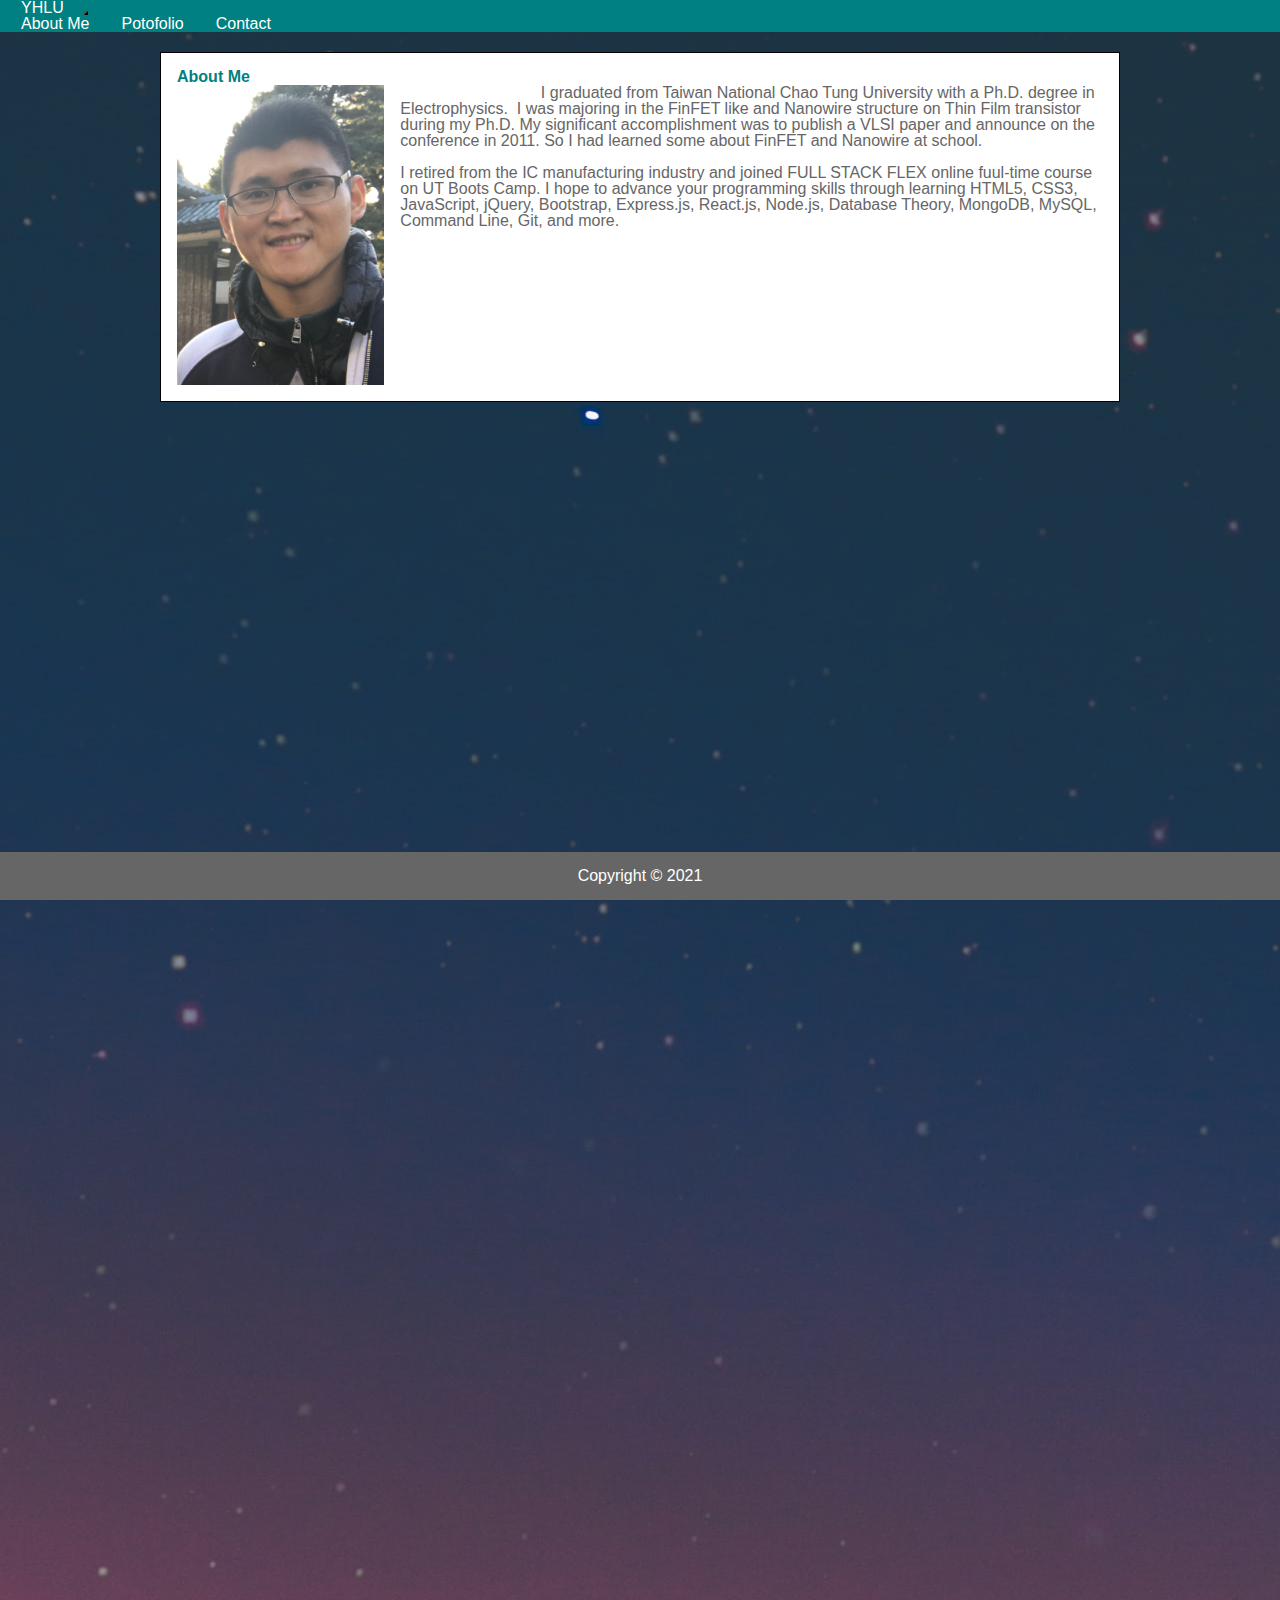
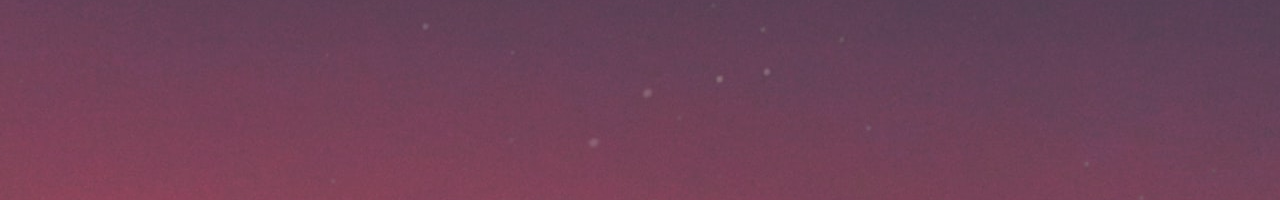
<file: index.html>
<!DOCTYPE html>
<html lang="en">
<head>
    <meta charset="UTF-8">
    <meta http-equiv="X-UA-Compatible" content="IE=edge">
    <meta name="viewport" content="width=device-width, initial-scale=1.0">
    <title>Yihsien Lu's Updated Portfolio</title>

    <link rel="icon" type="image/x-icon" href="./assets/brain.png" />
    <!-- Font Awesome icons (free version)-->
    <script
  src="https://code.jquery.com/jquery-3.6.0.min.js"
  integrity="sha256-/xUj+3OJU5yExlq6GSYGSHk7tPXikynS7ogEvDej/m4="
  crossorigin="anonymous"></script>
    <!-- Google fonts-->
    <link rel="preconnect" href="https://fonts.gstatic.com">

    <link href="https://cdn.jsdelivr.net/npm/bootstrap@5.0.0-beta3/dist/css/bootstrap.min.css" rel="stylesheet" 
    integrity="sha384-eOJMYsd53ii+scO/bJGFsiCZc+5NDVN2yr8+0RDqr0Ql0h+rP48ckxlpbzKgwra6" crossorigin="anonymous">


    <link rel="stylesheet" href="./assets/css/reset.css" />
  <link rel="stylesheet" href="./assets/css/style.css" />

</head>
<body>
    <nav class="navbar navbar-expand-lg navbar-light bg-light">
        <div class="container-fluid">
          <a class="navbar-brand" href="#">YHLU</a>
          <button class="navbar-toggler" type="button" data-bs-toggle="collapse" data-bs-target="#navbarSupportedContent" aria-controls="navbarSupportedContent" aria-expanded="false" aria-label="Toggle navigation">
            <span class="navbar-toggler-icon"></span>
          </button>
          <div class="collapse navbar-collapse" id="navbarSupportedContent">
            <ul class="navbar-nav me-auto mb-2 mb-lg-0">
                <li class="nav-item">
                    <a class="nav-link active" aria-current="page" href="index.html">About Me</a>
                  </li>
              <li class="nav-item">
                <a class="nav-link active" aria-current="page" href="Portfolio.html">Potofolio</a>
              </li>
              <li class="nav-item">
                <a class="nav-link active" aria-current="page" href="contact.html">Contact</a>
              </li>
             
            </ul>
            
          </div>
        </div>
      </nav>
      <div class="content">
        <div class="content-container border-black">

          <h1>About Me</h1>
    
          <p>
            <img src="assets/alecfirstcode.jpg" alt="img" />
            I graduated from Taiwan National Chao Tung University with a Ph.D. degree in Electrophysics. 
                I was majoring in the FinFET like and Nanowire structure on Thin Film transistor during my Ph.D.  
                My significant accomplishment was to publish a VLSI paper and announce on the conference in 2011. So I had learned some about FinFET and Nanowire at school.
                <br> <br>
            I retired from the IC manufacturing industry and joined FULL STACK FLEX online fuul-time course on UT Boots Camp. 
            I hope to advance your programming skills through learning HTML5, CSS3, JavaScript, jQuery, Bootstrap, Express.js, React.js, 
            Node.js, Database Theory, MongoDB, MySQL, Command Line, Git, and more.
          </p>
        </div>
      </div>
    
      <footer>
        <div class="footer-container">
          Copyright &copy; 2021
        </div>
      </footer>
    </body>
    
</body>
</html>
</file>
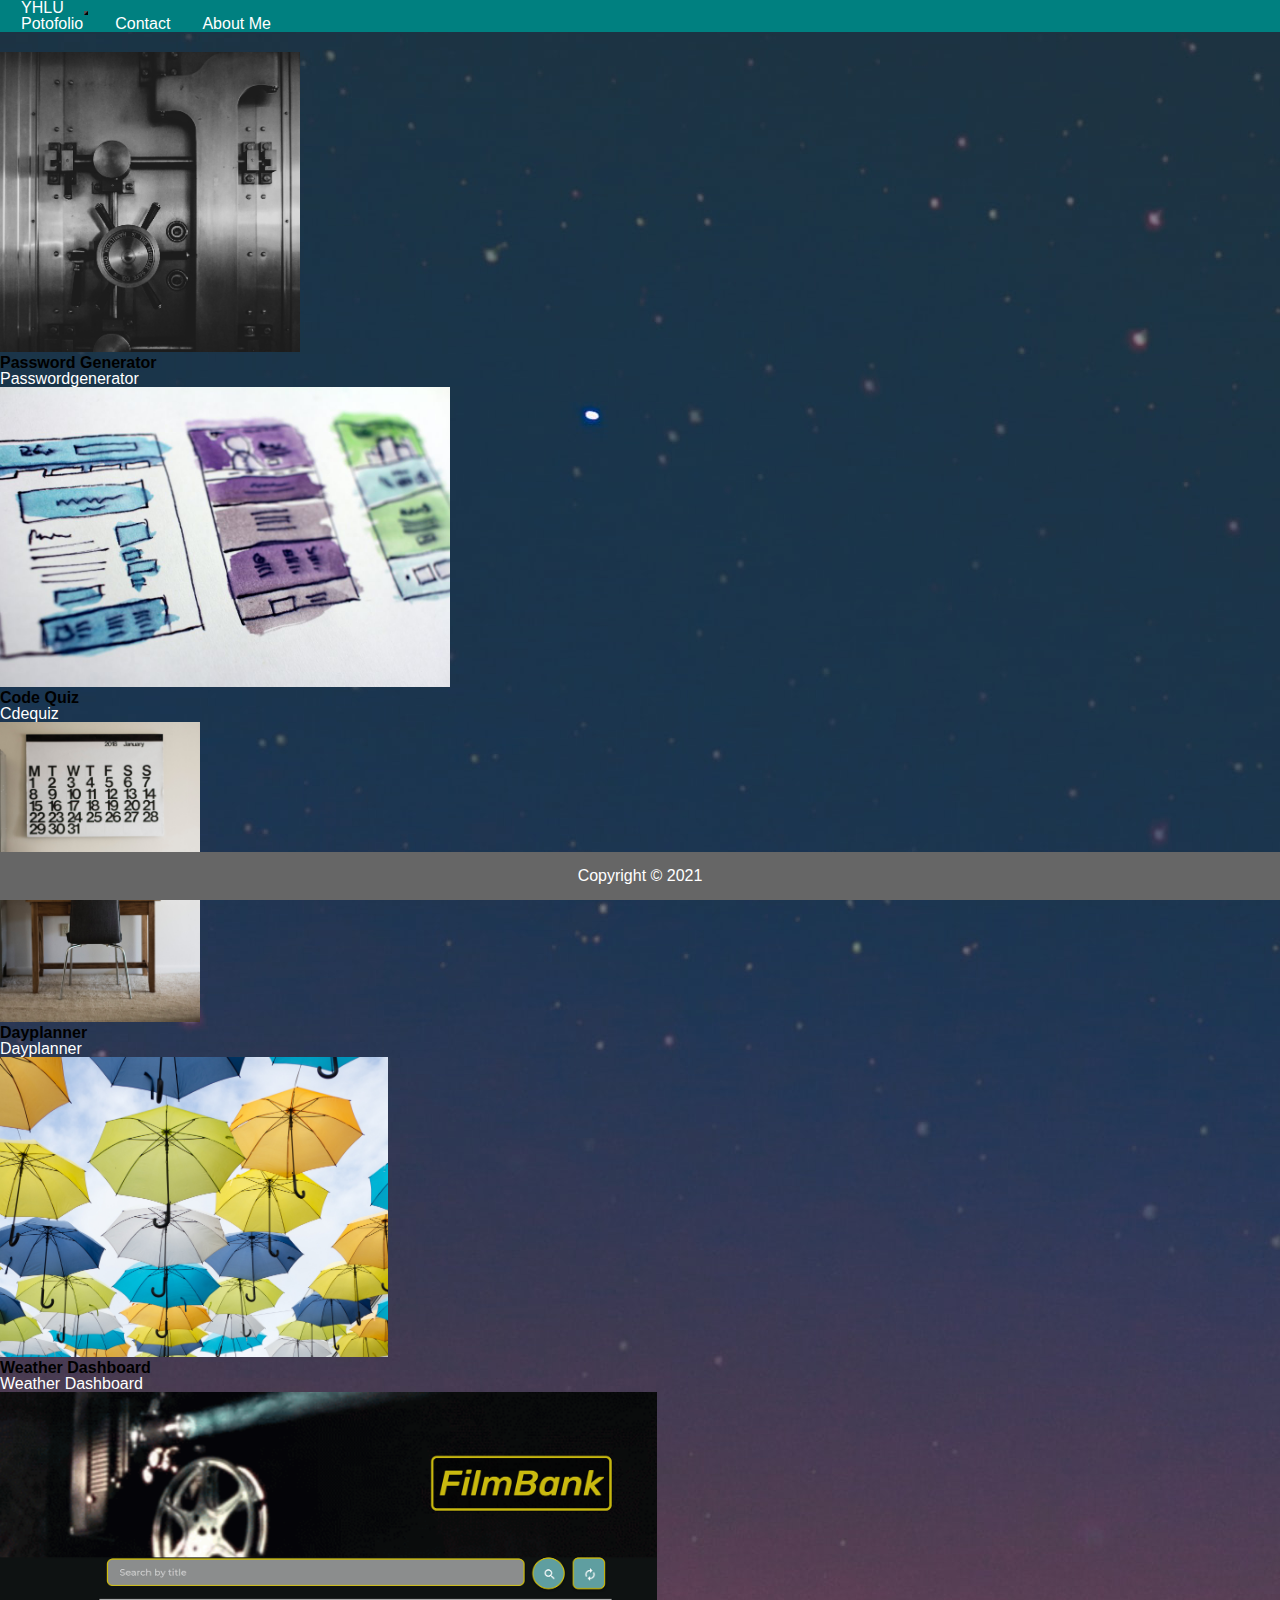
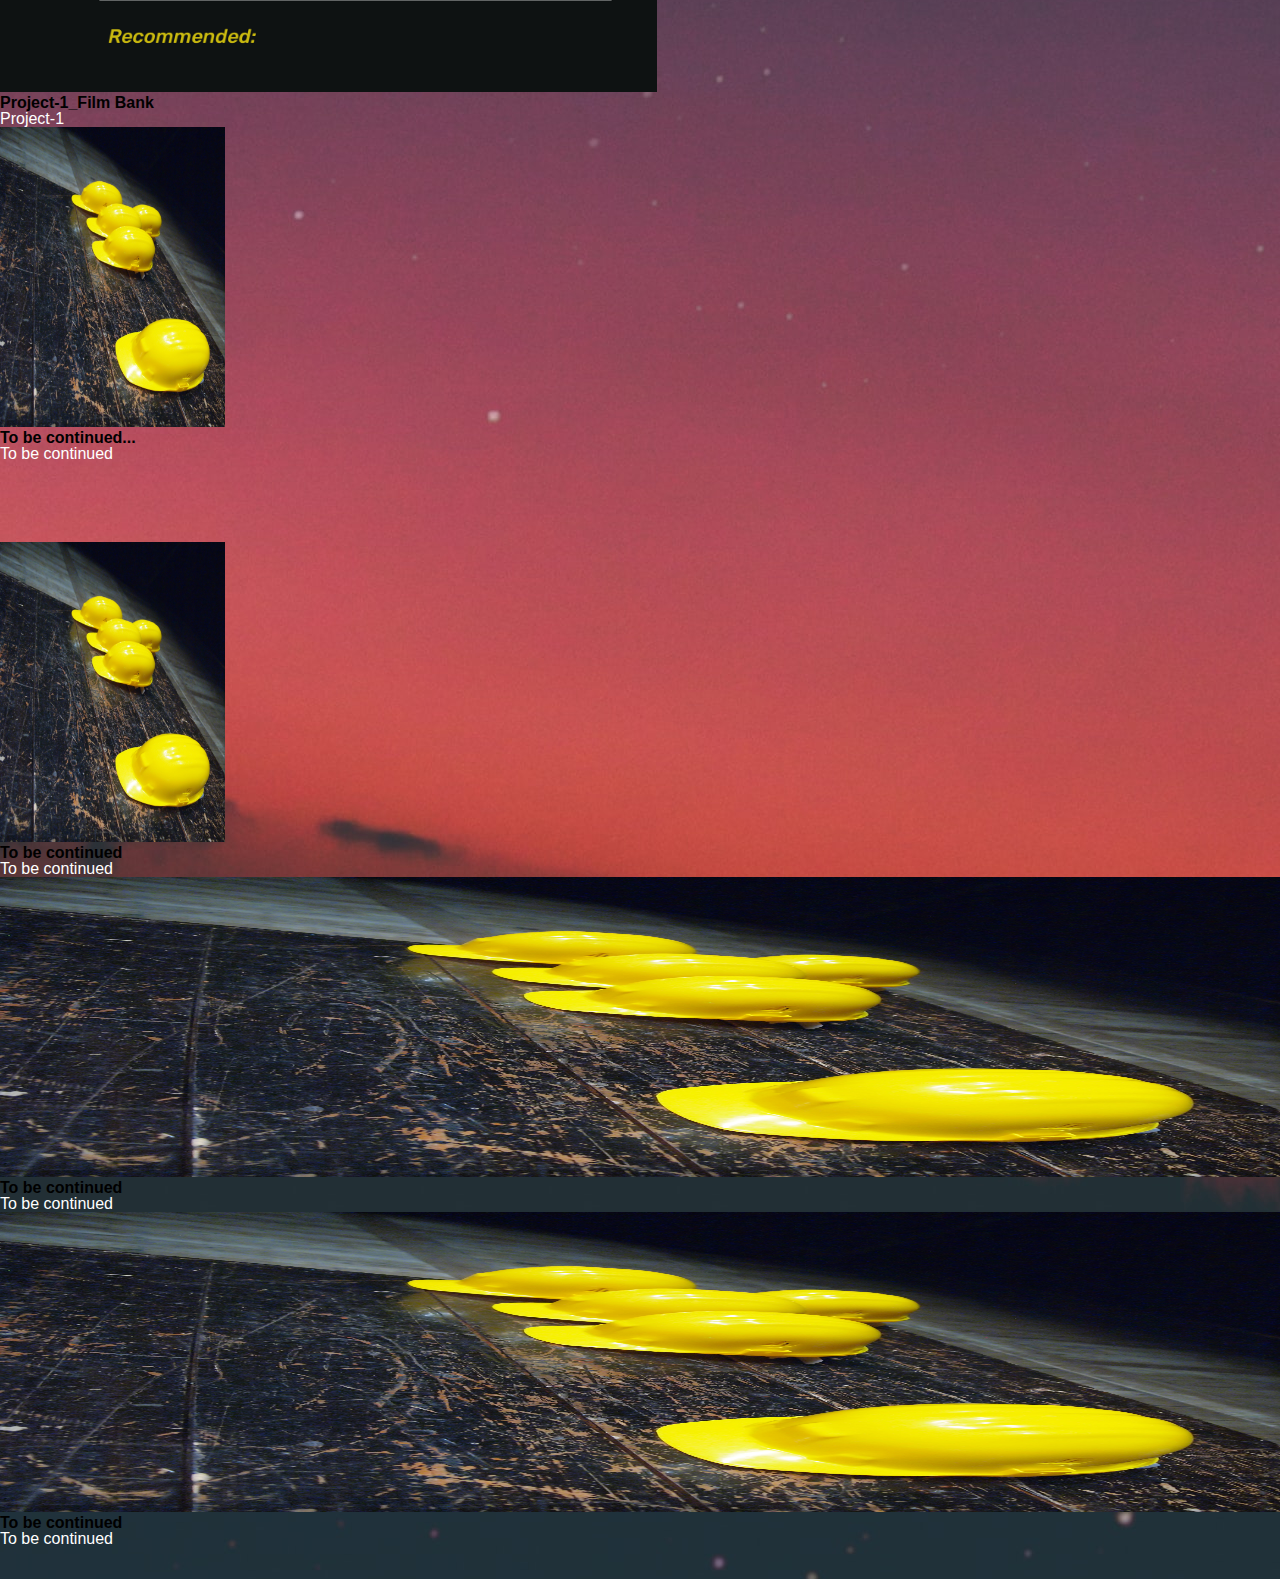
<file: Portfolio.html>
<!DOCTYPE html>
<html lang="en">

<head>
  <meta charset="UTF-8" />
  <meta name="viewport" content="width=device-width, initial-scale=1.0" />
  <title>Yihsien's Portfolio</title>

  <link href="https://cdn.jsdelivr.net/npm/bootstrap@5.0.0-beta3/dist/css/bootstrap.min.css" rel="stylesheet" 
  integrity="sha384-eOJMYsd53ii+scO/bJGFsiCZc+5NDVN2yr8+0RDqr0Ql0h+rP48ckxlpbzKgwra6" crossorigin="anonymous">

  <link rel="stylesheet" href="./assets/css/reset.css" />
  <link rel="stylesheet" href="./assets/css/style.css" />
</head>

<body>
  
  <nav class="navbar navbar-expand-lg navbar-dark bg-primary">
    <div class="container-fluid">
      <a class="navbar-brand" href="#">YHLU</a>
      <button class="navbar-toggler" type="button" data-bs-toggle="collapse" data-bs-target="#navbarSupportedContent" aria-controls="navbarSupportedContent" aria-expanded="false" aria-label="Toggle navigation">
        <span class="navbar-toggler-icon"></span>
      </button>
      <div class="collapse navbar-collapse" id="navbarSupportedContent">
        <ul class="navbar-nav me-auto mb-2 mb-lg-0">
          <li class="nav-item">
            <a class="nav-link active" aria-current="page" href="Portfolio.html">Potofolio</a>
          </li>
            <li class="nav-item">
                <a class="nav-link active" aria-current="page" href="contact.html">Contact</a>
              </li>
            <li class="nav-item">
                <a class="nav-link active" aria-current="page" href="index.html">About Me</a>
              </li>
          
        
         
        </ul>
        
      </div>
    </div>
  </nav>
  <div class="container">
    <div class="row">
      <!--project 1-->
      <div class="col-sm-4">
        <div class="card" style="width: 100%;">
          <img src="assets/password.jpg" class="card-img-top" alt="no-image" />
          <div class="card-body">
            <h5 class="card-title">Password Generator</h5>
            <p class="card-text"></p>
            <a style="width: 100%;" href="https://alecfirstcode2021.github.io/yihsienlu-passwordgenerator/"
              class="btn btn-primary">Passwordgenerator</a>
          </div>
        </div>
      </div>

      <!--project 2-->
      <div class="col-sm-4">
        <div class="card" style="width: 100%;">
          <img src="assets/image1-1.jpg" class="card-img-top" alt="no-image" />
          <div class="card-body">
            <h5 class="card-title">Code Quiz</h5>
            <p class="card-text"></p>
            <a href="https://alecfirstcode2021.github.io/yihsienlu-codeQuiz/" class="btn btn-primary">
              Cdequiz
            </a>
          </div>
        </div>
      </div>
      <div class="col-sm-4">
        <div class="card" style="width: 100%; height: 100%;">
          <img src="assets/dayPlanner.jpg" class="card-img-top" alt="no-image" />
          <div class="card-body">
            <h5 class="card-title">Dayplanner</h5>
            <p class="card-text"></p>
            <a href="https://alecfirstcode2021.github.io/yihsienlu_WorkDayScheduler/" class="btn btn-primary">
              Dayplanner
            </a>
          </div>
        </div>
      </div>

      <!--</row end>-->
    </div>

    <div class="row mt-3">
      <div class="col-sm-4">
        <div class="card" style="width: 100%;">
          <img src="assets/WeatherDash.jpg" alt="no-image" />
          <div class="card-body">
            <h5 class="card-title">
              Weather Dashboard
            </h5>
            <a href="https://alecfirstcode2021.github.io/yihsienlu_WeatherDashboard/" class="btn btn-primary">Weather Dashboard</a>
          </div>
        </div>
      </div>

      <div class="col-sm-4">
        <div class="card">
          <img src="assets/Project-1.png" alt="no-image" style="width: 100%;" />
          <div class="card-body">
            <h5 class="card-title">Project-1_Film Bank</h5>
            <a href="https://swillrich5.github.io/filmbank/" class="btn btn-primary">Project-1</a>
          </div>
        </div>
      </div>

      <div class="col-sm-4">
        <div class="card" style="width: 100%; height: 415px">
          <img src="assets/tobecontinue.jpg" class="card-img-top" alt="no-image" />
          <div class="card-body">
            <h5 class="card-title">To be continued...</h5>
            <p class="card-text"></p>
            <a style="width: 100%;" href=""
              class="btn btn-primary">To be continued</a>
          </div>
        </div>
      </div>
      <!--row end-->
      <div class="row mt-3">
        <div class="col-sm-4">
          <div class="card" style="width: 100%;">
            <img src="assets/tobecontinue.jpg" class="card-img-top" alt="no-image">
            <div class="card-body">
              <h5 class="card-title">
                To be continued
              </h5>
              <a href="" class="btn btn-primary">To be continued</a>
            </div>
          </div>
        </div>

        <div class="col-sm-4">
          <div class="card" style="width: 100%;">
            <img src="assets/tobecontinue.jpg" alt="no-image" style="width: 100%;" />
            <div class="card-body">
              <h5 class="card-title">
                To be continued
              </h5>
              <a href=""
                class="btn btn-primary">To be continued</a>
            </div>
          </div>
        </div>

        <div class="col-sm-4">
          <div class="card" style="width: 100%;">
            <img src="assets/tobecontinue.jpg" alt="no-image" style="width: 100%;" />
            <div class="card-body">
              <h5 class="card-title">
                To be continued
              </h5>
              <a href="" class="btn btn-primary">To be continued</a>
            </div>
          </div>
        </div>
      </div>
     
      <br>
    </div>
  </div> 
  <br>
  <footer>
    <div class="footer-container">
      Copyright &copy; 2021
    </div>
  </footer>
  


</body>

</html>
</file>
<file: assets/css/style.css>
body {
  margin: 0;
  padding: 0;
  background-image: url(../background2.jpg);
  background-position: center;
  height: 200vh;
}
.border-black {
  border: 1px solid black;
}
button {
  background-color: teal;
  color: white;
}

.nav-container,
.content-container,
.footer-container {
  width: 960px;
  margin: 0 auto;
}
.subcontainer {
  width: 33%;
  margin: 0px 8px;
}

.subcontainerimg {
  width: 100%;
}

.subcontainerbanner {
  position: absolute;
  background-color: teal;
  width: 100%;
  bottom: 50px;
  color: white;
  padding: 50x 0;
  text-align: center;
}
.content-container {
  background-color: white;
  padding: 16px;
}

a {
  color: white;
  text-decoration: none;
}

.d-flex {
  display: flex;
}

.fd-column {
  flex-direction: column;
}

.fd-row {
  flex-direction: row;
}

.align-center {
  align-items: center;
}

.justify-content-space-between {
  justify-content: space-between;
}

img {
  height: 300px;
  margin-right: 1rem;
}

.fake-border {
  border-right: 1px solid white;
  border-left: 1px solid white;
}

nav {
  display: flex;
  justify-content: space-between;
  background-color: teal;
  color: white;
  padding-bottom: 0px;
  padding-top: 0px;
  padding-left: 5px;
  margin-bottom: 20px;
}

nav a {
  padding: 1rem;
}
h1 {
  color: teal;
  border-color: #cccccc;
}

footer {
  background-color: #666666;
}

p {
  max-width: 2000px;
  background-color: #ffffff;
  border-color: #dddddd;
  color: #666666;
  text-indent: 20%;
  text-align: left;
  width: 100%;
  display: flex;
}

ul {
  display: flex;

  margin-bottom: 0px;
  margin-top: 0px;
  align-self: center;
  list-style-type: none;
  color: white;
}

.icons {
  display: flex;
  flex: auto;
  flex-flow: row wrap;
  justify-content: space-around;
  height: 80px;
}

footer {
  text-align: center;
  padding: 1rem;
  color: white;
  position: fixed;
  left: 0;
  bottom: 0;
  width: 100%;
}

.col-sm-4 {
  display: flex;
}
</file>
